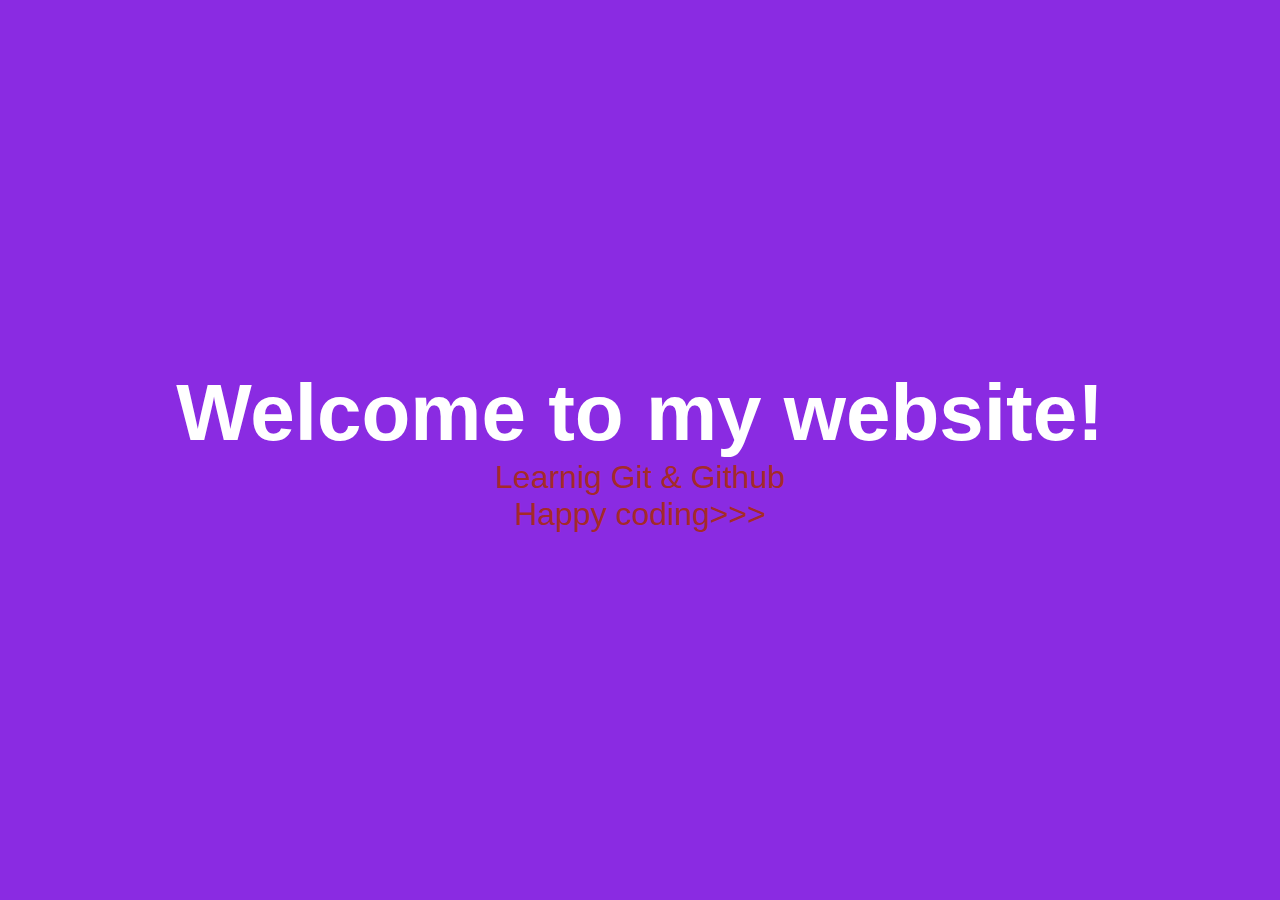
<file: index.html>
<!DOCTYPE html>
<html lang="en">
<head>
    <meta charset="UTF-8">
    <meta name="viewport" content="width=device-width, initial-scale=1.0">
    <title>Git & Github</title>
    <link rel="stylesheet" href="style.css">
    <link rel="shortcut icon" href="./Annotation 2025-02-14 152510.png" type="image/x-icon">
</head>
<body>
    <h1>Welcome to my website!</h1>
    <p>Learnig Git & Github</p>

    <P>Happy coding>>></P>
</body>
</html>
</file>
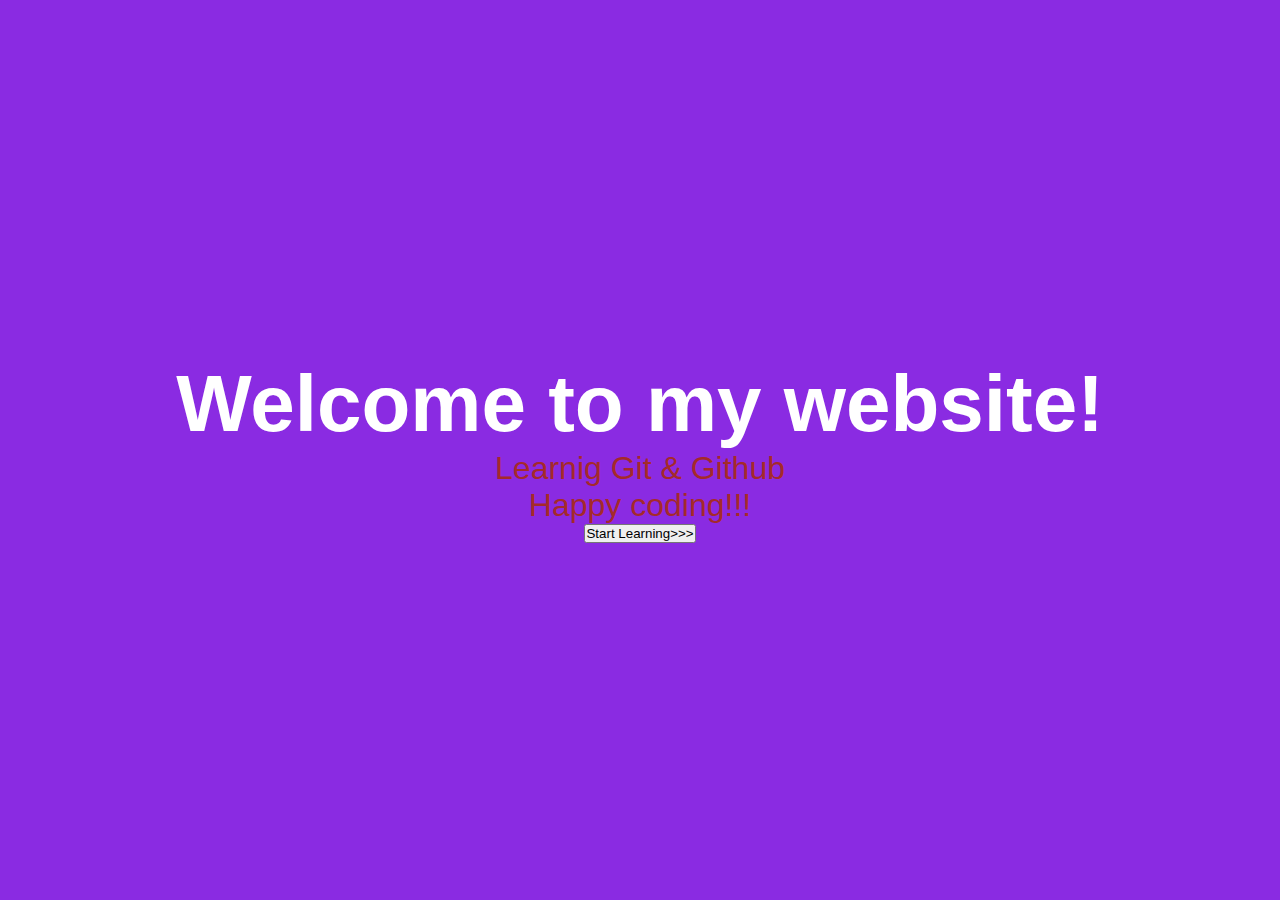
<file: My project.html>
<!DOCTYPE html>
<html lang="en">
<head>
    <meta charset="UTF-8">
    <meta name="viewport" content="width=device-width, initial-scale=1.0">
    <title>Git & Github</title>
    <link rel="stylesheet" href="style.css">
    <link rel="shortcut icon" href="./Annotation 2025-02-14 152510.png" type="image/x-icon">
</head>
<body>
    <h1>Welcome to my website!</h1>
    <p>Learnig Git & Github</p>
    <P>Happy coding!!!</P>
    <button>Start Learning>>></button>
</body>
</html>
</file>
<file: style.css>
*{
    margin: 0;
    padding: 0;
    box-sizing: border-box;
}
body{
    background-color: blueviolet;
    color: white;
    font-family: Arial, sans-serif;
    display: flex;
    flex-direction: column;
    justify-content: center;
    align-items: center;
    height: 100vh;
}
h1{
   font-size: 5rem; 
}
p{
    color: brown;
    font-size: 2rem;
}
</file>
